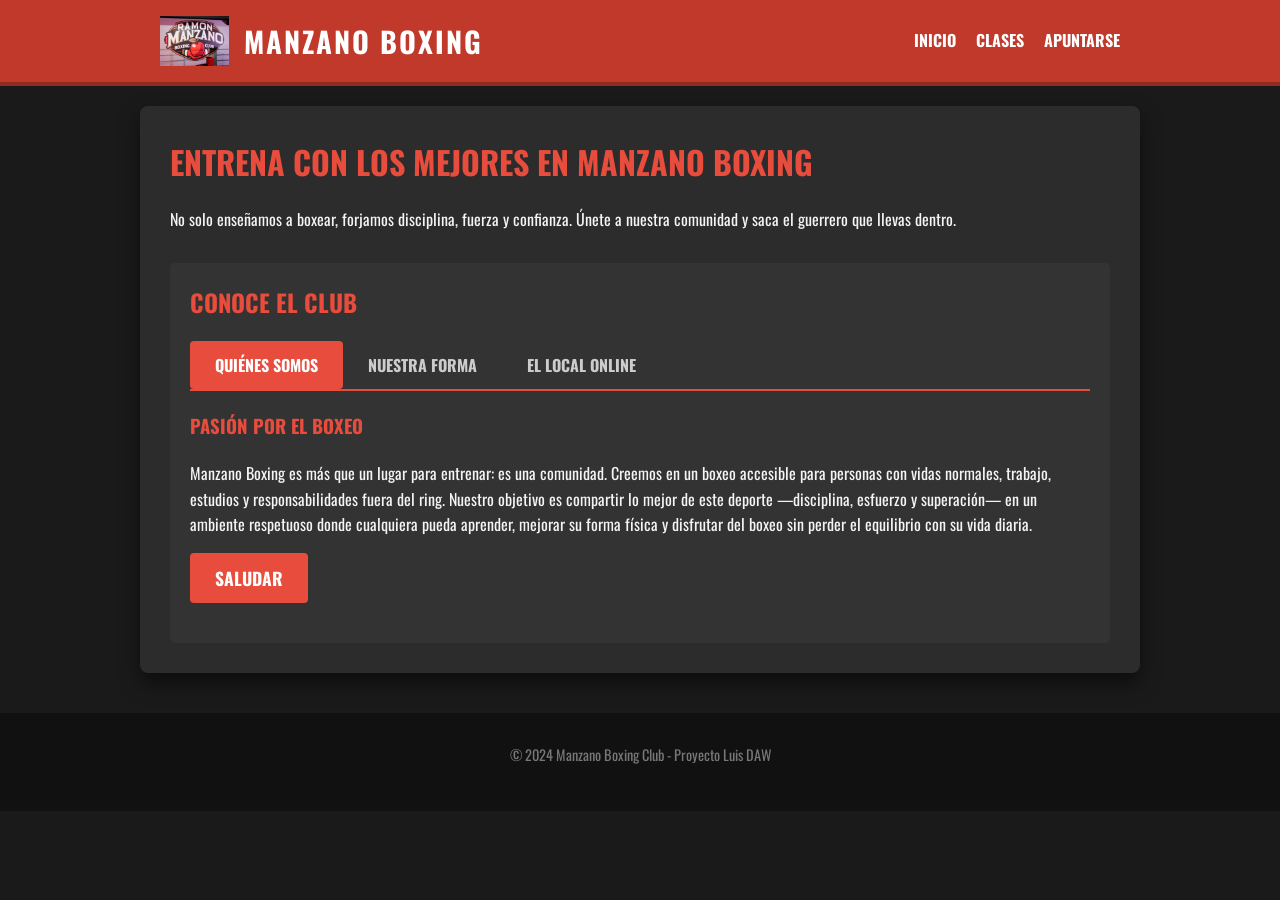
<file: index.html>
<!DOCTYPE html>
<html lang="es">

<head>
    <meta charset="UTF-8">
    <meta name="viewport" content="width=device-width, initial-scale=1.0">
    <title>Manzano Boxing - Inicio</title>
    <link href="https://fonts.googleapis.com/css2?family=Oswald:wght@400;700&display=swap" rel="stylesheet">
    <link rel="stylesheet" href="css/style.css">
</head>

<body>
    <header>
        <nav>
            <div class="logo-container">
                <img src="imagenes/logo.png" alt="Logo Manzano Boxing" class="logo-img">
                <div class="logo-text">Manzano Boxing</div>
            </div>
            <ul class="nav-links">
                <li><a href="index.html">Inicio</a></li>
                <li><a href="servicios.html">Clases</a></li>
                <li><a href="contacto.html">Apuntarse</a></li>
            </ul>
        </nav>
    </header>

    <main>
        <h1>Entrena con los mejores en Manzano Boxing</h1>
        <p>No solo enseñamos a boxear, forjamos disciplina, fuerza y confianza. Únete a nuestra comunidad y saca el
            guerrero que llevas dentro.</p>

        <div class="tabs-container">
            <h2>Conoce el club</h2>
            <div class="tab-buttons">
                <button class="tab-btn active" onclick="showTab(event, 'presentacion')">Quiénes somos</button>
                <button class="tab-btn" onclick="showTab(event, 'filosofia')">Nuestra forma</button>
                <button class="tab-btn" onclick="showTab(event, 'instalaciones')">El local online</button>
            </div>

            <div id="presentacion" class="tab-content active">
                <h3>Pasión por el Boxeo</h3>
                <p>Manzano Boxing es más que un lugar para entrenar: es una comunidad. Creemos en un boxeo accesible
                    para personas con vidas normales, trabajo, estudios y responsabilidades fuera del ring. Nuestro
                    objetivo es compartir lo mejor de este deporte —disciplina, esfuerzo y superación— en un ambiente
                    respetuoso donde cualquiera pueda aprender, mejorar su forma física y disfrutar del boxeo sin perder
                    el equilibrio con su vida diaria.</p>
                <button onclick="saludo_al_pulsar()">Saludar</button>
            </div>

            <div id="filosofia" class="tab-content">
                <h3>Sacrificio y Victoria</h3>
                <p>Nuestra filosofía se basa en tres pilares: Respeto al rival, constancia en el entreno y superación
                    personal diaria.</p>
            </div>

            <div id="instalaciones" class="tab-content">
                <h3>Entrenamiento de Boxeo Online</h3>
                <p>Accede a clases y entrenamientos desde cualquier lugar. Mejora tu técnica, condición física y
                    disciplina con sesiones guiadas, rutinas adaptadas a distintos niveles y contenidos pensados para
                    que puedas practicar boxeo a tu ritmo, compatibilizándolo con tu vida diaria.</p>
                <div class="galeria-grid">
                    <img src="imagenes/gimnasio1.png" alt="Instalaciones 1">
                    <img src="imagenes/gimnasio2.png" alt="Instalaciones 2">
                    <img src="imagenes/gimnasio3.png" alt="Instalaciones 3">
                    <img src="imagenes/ring.png" alt="Ring Boxeo">
                </div>
            </div>
        </div>
    </main>

    <footer>
        <p>&copy; 2024 Manzano Boxing Club - Proyecto Luis DAW</p>
    </footer>

    <script src="js/script.js"></script>
</body>

</html>
</file>
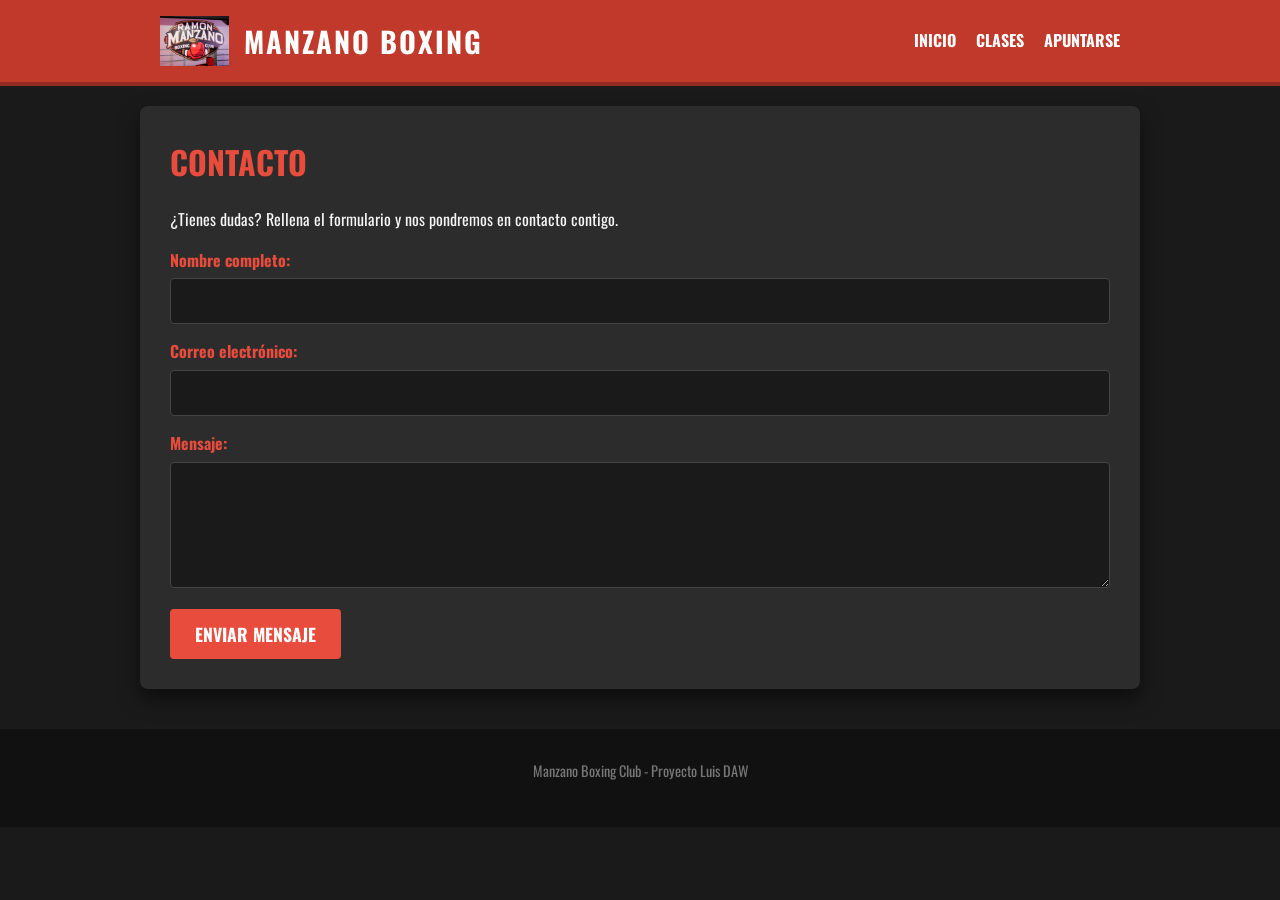
<file: contacto.html>
<!DOCTYPE html>
<html lang="es">

<head>
    <meta charset="UTF-8">
    <meta name="viewport" content="width=device-width, initial-scale=1.0">
    <title>Manzano Boxing - Contacto</title>
    <link href="https://fonts.googleapis.com/css2?family=Oswald:wght@400;700&display=swap" rel="stylesheet">
    <link rel="stylesheet" href="css/style.css">
</head>

<body>
    <header>
        <nav>
            <div class="logo-container">
                <img src="imagenes/logo.png" alt="Logo" class="logo-img">
                <div class="logo-text">Manzano Boxing</div>
            </div>
            <ul class="nav-links">
                <li><a href="index.html">Inicio</a></li>
                <li><a href="servicios.html">Clases</a></li>
                <li><a href="contacto.html">Apuntarse</a></li>
            </ul>
        </nav>
    </header>

    <main>
        <h1>Contacto</h1>
        <p>¿Tienes dudas? Rellena el formulario y nos pondremos en contacto contigo.</p>

        <form id="contactForm">
            <div class="form-group">
                <label for="nombre">Nombre completo:</label>
                <input type="text" id="nombre" required>
            </div>
            <div class="form-group">
                <label for="email">Correo electrónico:</label>
                <input type="email" id="email" required>
            </div>
            <div class="form-group">
                <label for="mensaje">Mensaje:</label>
                <textarea id="mensaje" rows="5" required></textarea>
            </div>
            <button type="submit">Enviar mensaje</button>
        </form>

        <div id="success-msg" style="display:none; color: #2ecc71; margin-top: 20px; font-weight: bold;">
            ¡Mensaje enviado correctamente! Nos vemos en el ring.
        </div>
    </main>

    <footer>
        <p>Manzano Boxing Club - Proyecto Luis DAW</p>
    </footer>

    <script src="js/script.js"></script>
</body>

</html>
</file>
<file: css/style.css>
* {
    margin: 0;
    padding: 0;
    box-sizing: border-box;
    font-family: 'Oswald', 'Segoe UI', sans-serif;
}

body {
    background-color: #1a1a1a;
    color: #f4f4f4;
    line-height: 1.6;
}

header {
    background: #c0392b;
    color: #fff;
    padding: 1rem 0;
    border-bottom: 4px solid #922b21;
}

nav {
    display: flex;
    justify-content: space-between;
    align-items: center;
    max-width: 1000px;
    margin: 0 auto;
    padding: 0 20px;
}

.logo-container {
    display: flex;
    align-items: center;
    gap: 15px;
}

.logo-img {
    height: 50px;
    width: auto;
}

.logo-text {
    font-size: 1.8rem;
    font-weight: bold;
    text-transform: uppercase;
    letter-spacing: 2px;
}

.nav-links {
    display: flex;
    list-style: none;
}

.nav-links li {
    margin-left: 20px;
}

.nav-links a {
    color: #fff;
    text-decoration: none;
    font-weight: bold;
    text-transform: uppercase;
}

.nav-links a:hover {
    color: #1a1a1a;
}

main {
    max-width: 1000px;
    margin: 20px auto;
    padding: 30px;
    background: #2c2c2c;
    border-radius: 8px;
    box-shadow: 0 10px 20px rgba(0, 0, 0, 0.5);
}

h1,
h2,
h3 {
    margin-bottom: 20px;
    color: #e74c3c;
    text-transform: uppercase;
}

p {
    margin-bottom: 15px;
}

.tabs-container {
    margin-top: 30px;
    background: #333;
    padding: 20px;
    border-radius: 5px;
}

.tab-buttons {
    display: flex;
    border-bottom: 2px solid #e74c3c;
}

.tab-btn {
    padding: 12px 25px;
    border: none;
    background: none;
    cursor: pointer;
    font-size: 1rem;
    color: #ccc;
    text-transform: uppercase;
    font-weight: bold;
    transition: 0.3s;
}

.tab-btn:hover {
    color: #fff;
}

.tab-btn.active {
    background: #e74c3c;
    color: #fff;
}

.tab-content {
    display: none;
    padding: 20px 0;
}

.tab-content.active {
    display: block;
}

.form-group {
    margin-bottom: 15px;
}

label {
    display: block;
    margin-bottom: 5px;
    font-weight: bold;
    color: #e74c3c;
}

input,
textarea {
    width: 100%;
    padding: 12px;
    border: 1px solid #444;
    background: #1a1a1a;
    color: #fff;
    border-radius: 4px;
}

input:focus,
textarea:focus {
    outline: none;
    border-color: #e74c3c;
}

button[type="submit"],
#btn-saludo,
button {
    background: #e74c3c;
    color: white;
    padding: 12px 25px;
    border: none;
    border-radius: 4px;
    cursor: pointer;
    font-size: 1.1rem;
    font-weight: bold;
    text-transform: uppercase;
    transition: 0.3s;
}

button:hover {
    background: #c0392b;
    transform: scale(1.02);
}

.error-message {
    color: #ff4d4d;
    font-size: 0.85rem;
    margin-top: 5px;
    display: none;
}

.grid-servicios {
    display: grid;
    grid-template-columns: repeat(auto-fit, minmax(280px, 1fr));
    gap: 25px;
}

.card {
    background: #1a1a1a;
    border: 2px solid #333;
    border-radius: 10px;
    overflow: hidden;
    transition: 0.3s;
}

.card-info {
    padding: 20px;
}

.card-info h3 {
    margin-bottom: 10px;
    color: #e74c3c;
}

.tabla-horarios {
    width: 100%;
    border-collapse: collapse;
    margin-top: 20px;
    background: #1a1a1a;
    color: #fff;
    border: 1px solid #444;
}

.tabla-horarios th,
.tabla-horarios td {
    border: 1px solid #444;
    padding: 12px;
    text-align: center;
}

.tabla-horarios th {
    background: #c0392b;
    text-transform: uppercase;
}

.tabla-horarios tr:nth-child(even) {
    background: #222;
}

.galeria-grid {
    display: flex;
    flex-direction: column;
    gap: 20px;
    margin-top: 15px;
}

.galeria-grid img {
    width: 100%;
    height: 350px;
    object-fit: cover;
    border-radius: 8px;
    border: 3px solid #e74c3c;
}

.entrenadores-container {
    display: flex;
    flex-direction: column;
    gap: 50px;
    margin-top: 40px;
}

.entrenador-card {
    background: #1a1a1a;
    border-radius: 10px;
    padding: 30px;
    border: 2px solid #333;
    text-align: center;
    max-width: 600px;
    margin: 0 auto;
}

.foto-entrenador {
    width: 80px;
    height: 80px;
    border-radius: 50%;
    object-fit: cover;
    margin: 0 auto 15px auto;
    border: 3px solid #e74c3c;
    display: block;
}

.video-entreno {
    width: 100%;
    margin-top: 20px;
    border-radius: 8px;
    border: 1px solid #444;
}

footer {
    text-align: center;
    padding: 30px;
    color: #777;
    font-size: 0.9rem;
    background: #111;
    margin-top: 40px;
}

@media (max-width: 600px) {
    nav {
        flex-direction: column;
        gap: 10px;
    }

    .nav-links {
        margin-top: 10px;
    }
}
</file>
